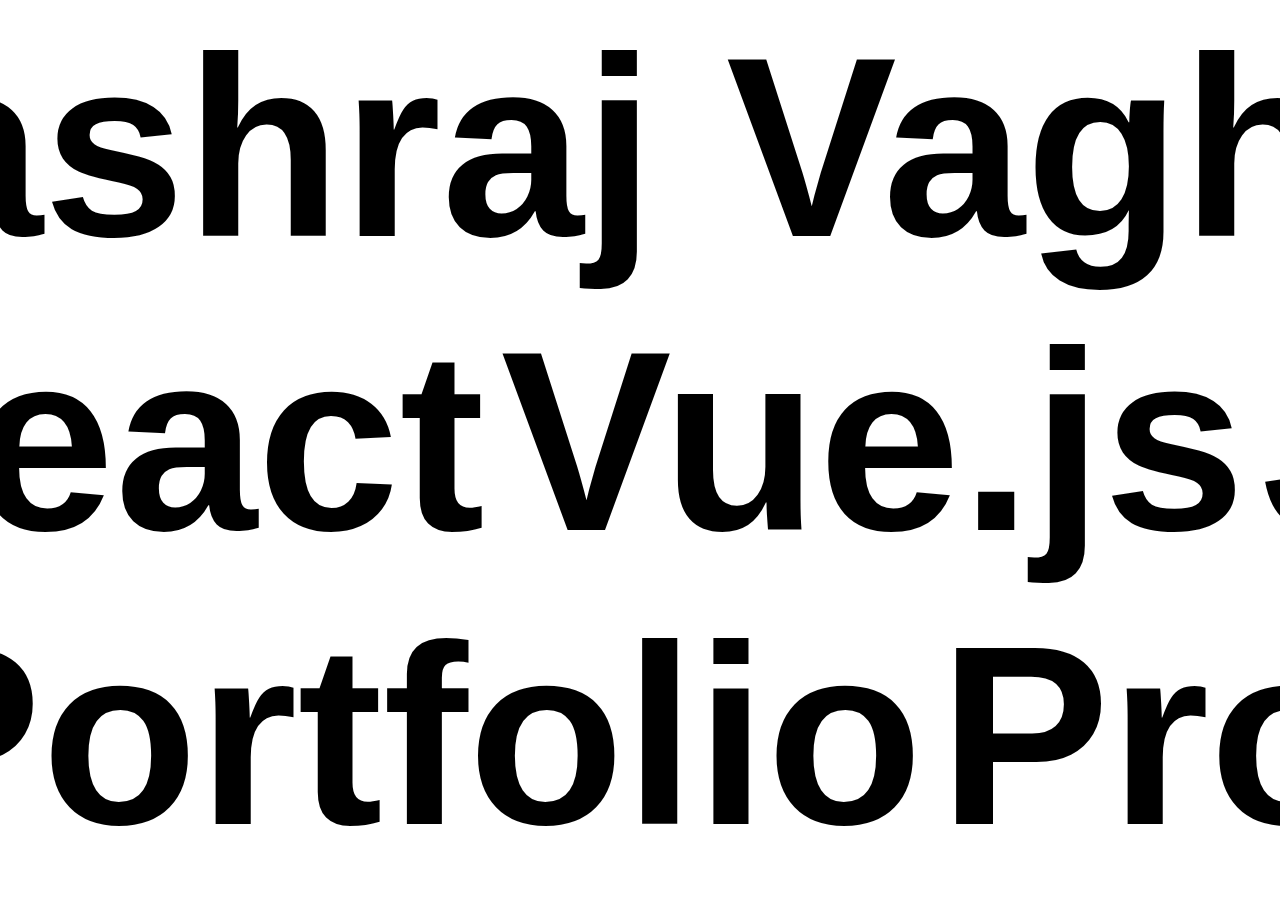
<file: marquee.html>
<!DOCTYPE html>
<html lang="ko">

<head>
  <meta charset="UTF-8">
  <meta name="viewport" content="width=device-width, initial-scale=1.0">
  <title>Document</title>
  <style>
    * {
      padding: 0;
      margin: 0;
      box-sizing: border-box;
    }

    .container {
      width: 100%;
    }

    .marquee {
      width: 100%;
      display: flex;
      overflow: hidden;
      white-space: nowrap;
      gap: 1rem;
    }

    .marquee-content {
      display: flex;
      gap: 1rem;
    }

    .marquee-content span {
      font-family: "Clash Display", sans-serif;
      font-size: 20vw;
      font-weight: 700;
    }
  </style>
</head>

<body>
  <div class="container">
    <div class="marquee" wb-data="marquee" duration="20" data-texts='["Yashraj Vaghela", "Frontend Developer", "Creative Designer"]'>
      <div class="marquee-content">
      </div>
    </div>
    
    <div class="marquee" wb-data="marquee" duration="15" data-texts='["React", "Vue.js", "JavaScript", "TypeScript"]'>
      <div class="marquee-content">
      </div>
    </div>
    
    <div class="marquee" wb-data="marquee" duration="25" data-texts='["Portfolio", "Projects", "Experience", "Skills"]'>
      <div class="marquee-content">
      </div>
    </div>
  </div>
  <script src="https://cdnjs.cloudflare.com/ajax/libs/gsap/3.13.0/gsap.min.js"></script>
  <script>
    const initMarquee = (marqueeElement) => {
      if (!marqueeElement) {
        return;
      }
      
      const duration = parseInt(marqueeElement.getAttribute("duration"), 10) || 5;
      const textsData = marqueeElement.getAttribute("data-texts");
      const texts = textsData ? JSON.parse(textsData) : ["Default Text"];
      
      // marquee-content에 텍스트 동적 생성
      const marqueeContent = marqueeElement.querySelector('.marquee-content');
      if (!marqueeContent) {
        return;
      }
      
      // 기존 내용 제거
      marqueeContent.innerHTML = '';
      
      // 텍스트 배열로부터 span 요소 생성
      texts.forEach(text => {
        const span = document.createElement('span');
        span.textContent = text;
        marqueeContent.appendChild(span);
      });

      const marqueeContentClone = marqueeContent.cloneNode(true);
      marqueeElement.append(marqueeContentClone);

      let tween;

      const playMarquee = () => {
        let progress = tween ? tween.progress() : 0;
        tween && tween.progress(0).kill();
        const width = parseInt(
          getComputedStyle(marqueeContent).getPropertyValue("width"),
          10
        );

        const gap = parseInt(
          getComputedStyle(marqueeContent).getPropertyValue("column-gap"),
          10
        );

        const distanceToTranslate = -1 * (gap + width);

        tween = gsap.fromTo(
          marqueeElement.children,
          { x: 0 },
          { x: distanceToTranslate, duration, ease: "none", repeat: -1 }
        );
        tween.progress(progress);
      };
      playMarquee();

      function debounce(func) {
        var timer;
        return function (e) {
          if (timer) clearTimeout(timer);
          timer = setTimeout(
            () => {
              func();
            },
            500,
            e
          );
        };
      }

      window.addEventListener("resize", debounce(playMarquee));
    };

    const init = () => {
      // 모든 marquee 요소를 찾아서 각각 초기화
      const marquees = document.querySelectorAll('[wb-data="marquee"]');
      marquees.forEach(marquee => {
        initMarquee(marquee);
      });
    };

    document.addEventListener("DOMContentLoaded", init);
  </script>
</body>

</html>
</file>
